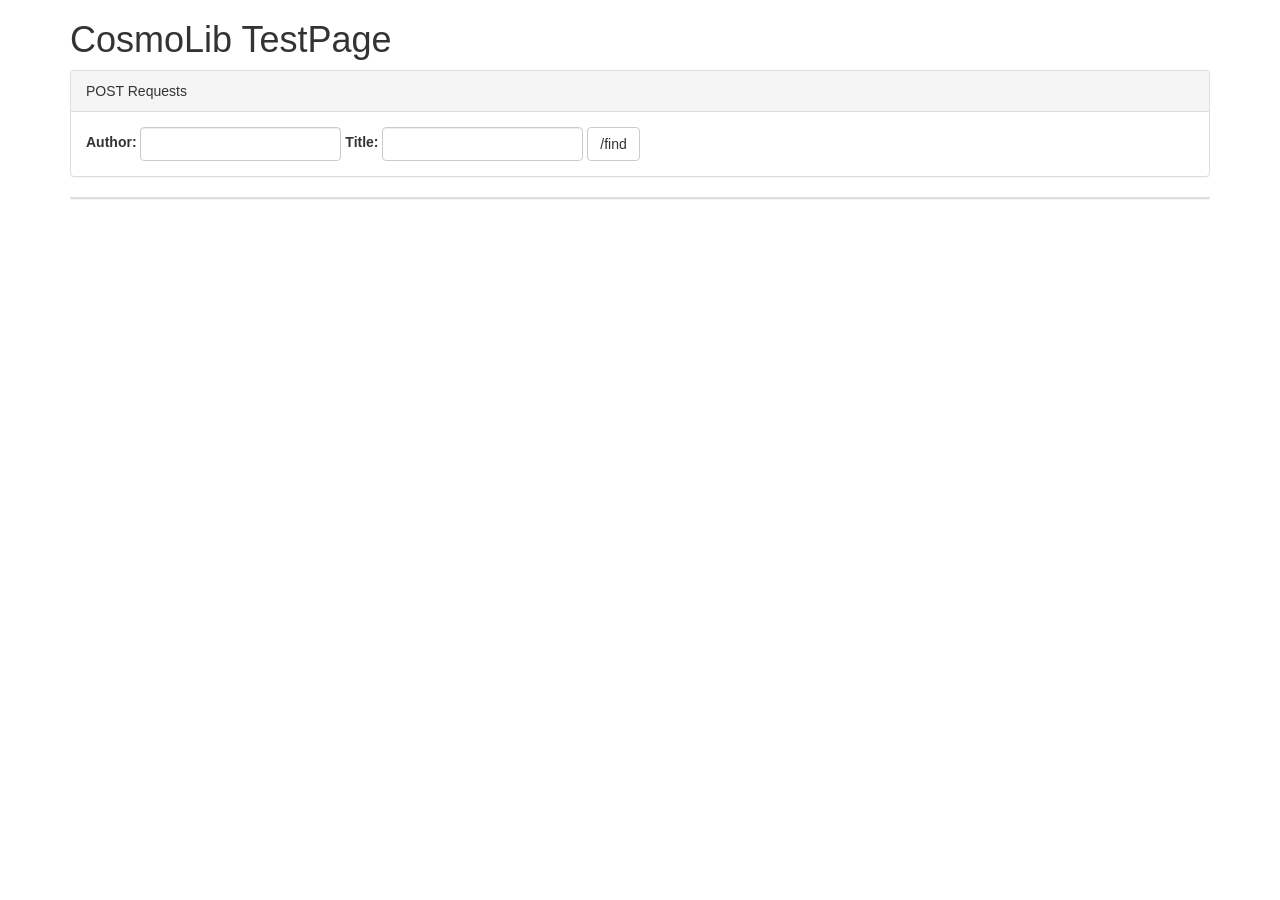
<file: cosmolib/web/template/testpage.html>
<!DOCTYPE html>
<html lang="en">
<head>
  <title>CosmoLib TestPage</title>
  <meta charset="utf-8">
  <meta name="viewport" content="width=device-width, initial-scale=1">
  <link rel="stylesheet" href="https://maxcdn.bootstrapcdn.com/bootstrap/3.4.1/css/bootstrap.min.css">
  <link rel="stylesheet" href="https://cdn.datatables.net/1.10.23/css/jquery.dataTables.min.css">
  <script src="https://ajax.googleapis.com/ajax/libs/jquery/3.5.1/jquery.min.js"></script>
  <script src="https://maxcdn.bootstrapcdn.com/bootstrap/3.4.1/js/bootstrap.min.js"></script>
  <script src="https://cdn.datatables.net/1.10.23/js/jquery.dataTables.min.js"></script>
</head>
<body>

<div class="container">
  <h1 href="/testpage">CosmoLib TestPage</h1>
  <div class="panel panel-default">
    <div class="panel-heading">POST Requests</div>
    <div class="panel-body">
      <form class="form-inline" action="/find" method="post">
        <div class="form-group">
          <label for="author">Author:</label>
          <input type="text" class="form-control" name="author">
        </div>
        <div class="form-group">
          <label for="title">Title:</label>
          <input type="text" class="form-control" name="title">
        </div>
        <button type="submit" class="btn btn-default">/find</button>
      </form>
    </div>
  </div>
  <div class="panel panel-default">
    <table class="display" id="table-books"></table>
  </div>
</div>

<script>
  var bookSet = [
    ["J.G.Ballard", "Kingdom Come"],
    ["Bernhard Schlink", "Der Vorleser"],
    ["Herman Hesse", "Siddharta"]
  ]

  $(document).ready(function() {
    $('#table-books').DataTable( {
        data: bookSet,
        columns: [
            { title: "Author" },
            { title: "Title" }
        ]
    } );
  } );
</script>

</body>
</html>
</file>
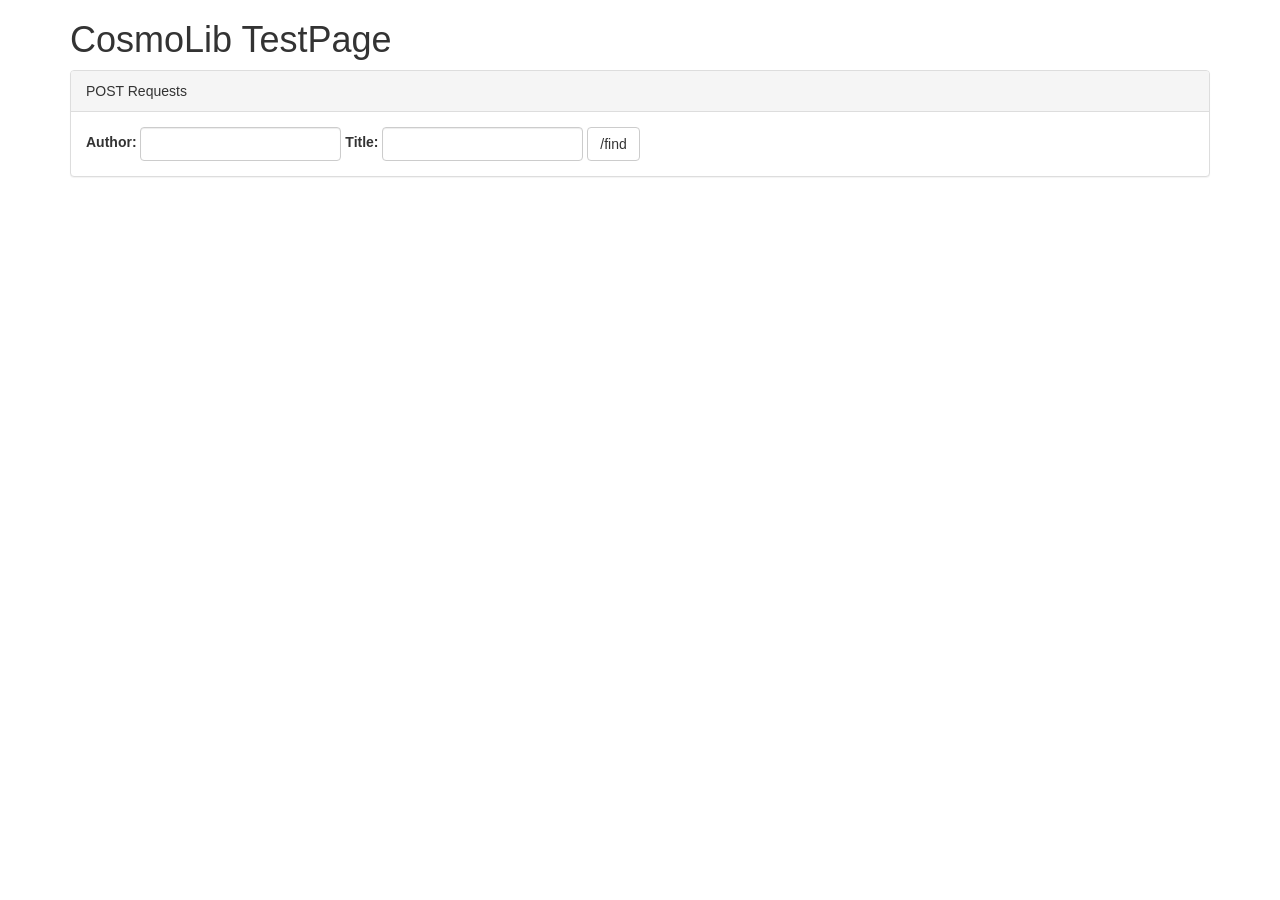
<file: src/fnd/tmpl/testpage.html>
<!DOCTYPE html>
<html lang="en">
<head>
  <title>CosmoLib TestPage</title>
  <meta charset="utf-8">
  <meta name="viewport" content="width=device-width, initial-scale=1">
  <link rel="stylesheet" href="https://maxcdn.bootstrapcdn.com/bootstrap/3.4.1/css/bootstrap.min.css">
  <script src="https://ajax.googleapis.com/ajax/libs/jquery/3.5.1/jquery.min.js"></script>
  <script src="https://maxcdn.bootstrapcdn.com/bootstrap/3.4.1/js/bootstrap.min.js"></script>
</head>
<body>
  
<div class="container">
  <h1 href="/testpage">CosmoLib TestPage</h1>
  <div class="panel panel-default">
    <div class="panel-heading">POST Requests</div>
    <div class="panel-body">
      <form class="form-inline" action="/find" method="post">
        <div class="form-group">
          <label for="author">Author:</label>
          <input type="text" class="form-control" name="author">
        </div>
        <div class="form-group">
          <label for="title">Title:</label>
          <input type="text" class="form-control" name="title">
        </div>
        <button type="submit" class="btn btn-default">/find</button>
      </form>
    </div>
  </div>
</div>

</body>
</html>
</file>
